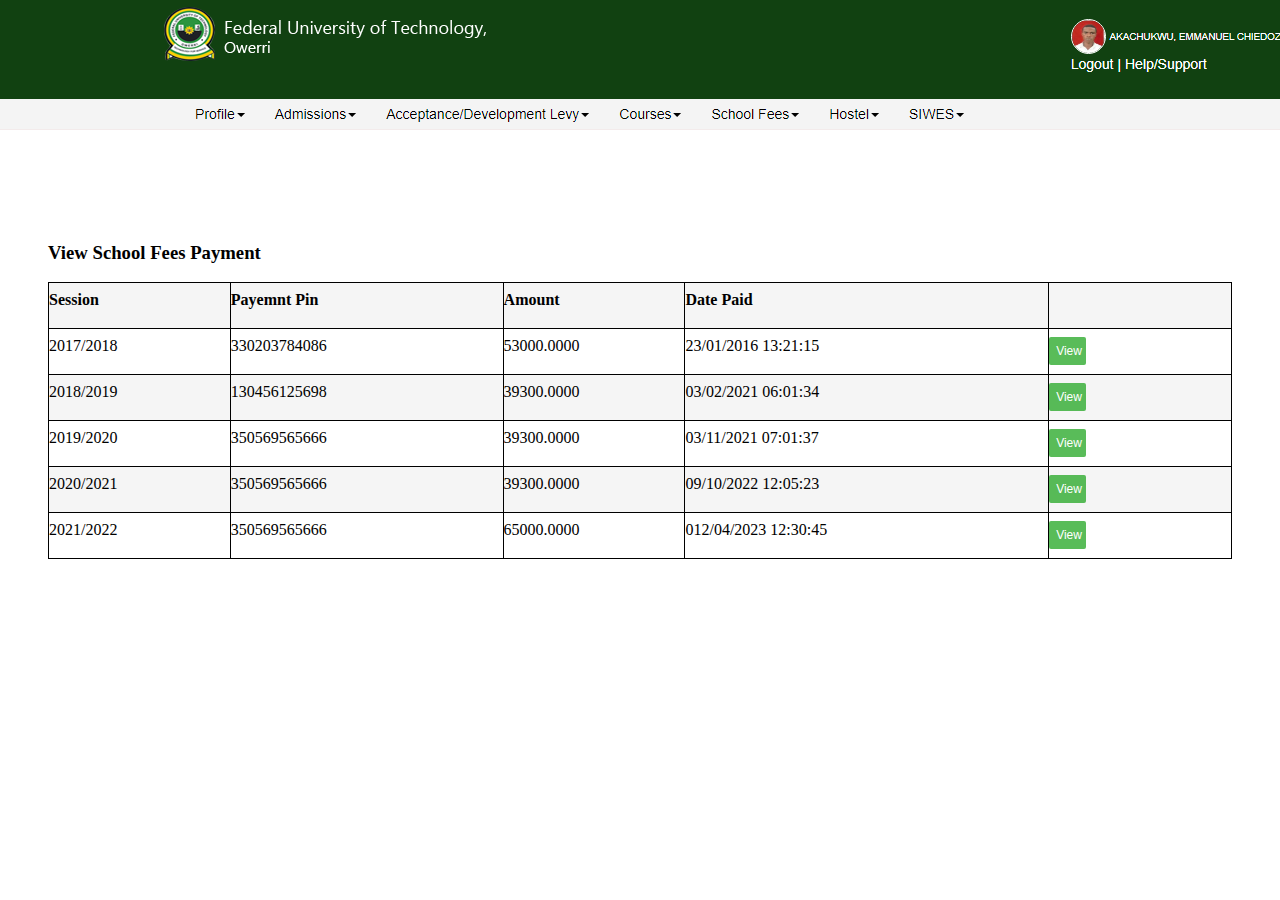
<file: index.html>
<!DOCTYPE html>
<html lang="en">
<head>
    <meta charset="UTF-8">
    <meta http-equiv="X-UA-Compatible" content="IE=edge">
    <meta name="viewport" content="width=device-width, initial-scale=1.0">
    <title>Shool Manager</title>
    <link rel="stylesheet" href="./style.css">
</head>
<body>
    <div class="container">
        <header>
            <div>
                <img src="./school fees.PNG" alt="">
            </div>    
        </header>

        <main>
            <h3>View School Fees Payment</h3>
            <div class="main">
                <div class="one">
                    <p><b>Session</b> </p>
                    <p><b>Payemnt Pin</b></p>
                    <p><b>Amount</b></p>
                    <p><b>Date Paid</b></p>
                    <p class="p"></p>
                </div>
                <div class="two">
                    <p>2017/2018</p>
                    <p>330203784086</p>
                    <p>53000.0000</p>
                    <p>23/01/2016 13:21:15</p>
                    <p class="p"><button>View</button></p>
                </div>
                <div class="three">
                    <p>2018/2019</p>
                    <p>130456125698</p>
                    <p>39300.0000</p>
                    <p>03/02/2021 06:01:34</p>
                    <p class="p"><button>View</button></p>
                </div>
                <div class="four">
                    <p>2019/2020</p>
                    <p>350569565666</p>
                    <p>39300.0000</p>
                    <p>03/11/2021 07:01:37</p>
                    <p class="p"><button>View</button></p>
                </div>
                <div class="five">
                    <p>2020/2021</p>
                    <p>350569565666</p>
                    <p>39300.0000</p>
                    <p>09/10/2022 12:05:23</p>
                    <p class="p"><button>View</button></p>
                </div>
                <div class="six">
                    <p>2021/2022</p>
                    <p>350569565666</p>
                    <p>65000.0000</p>
                    <p>012/04/2023 12:30:45</p>
                    <p class="p"><a href="./index1.html"><button>View</button></a></p>
                </div>
            </div>
        </main>
    </div>
</body>
</html>
</file>
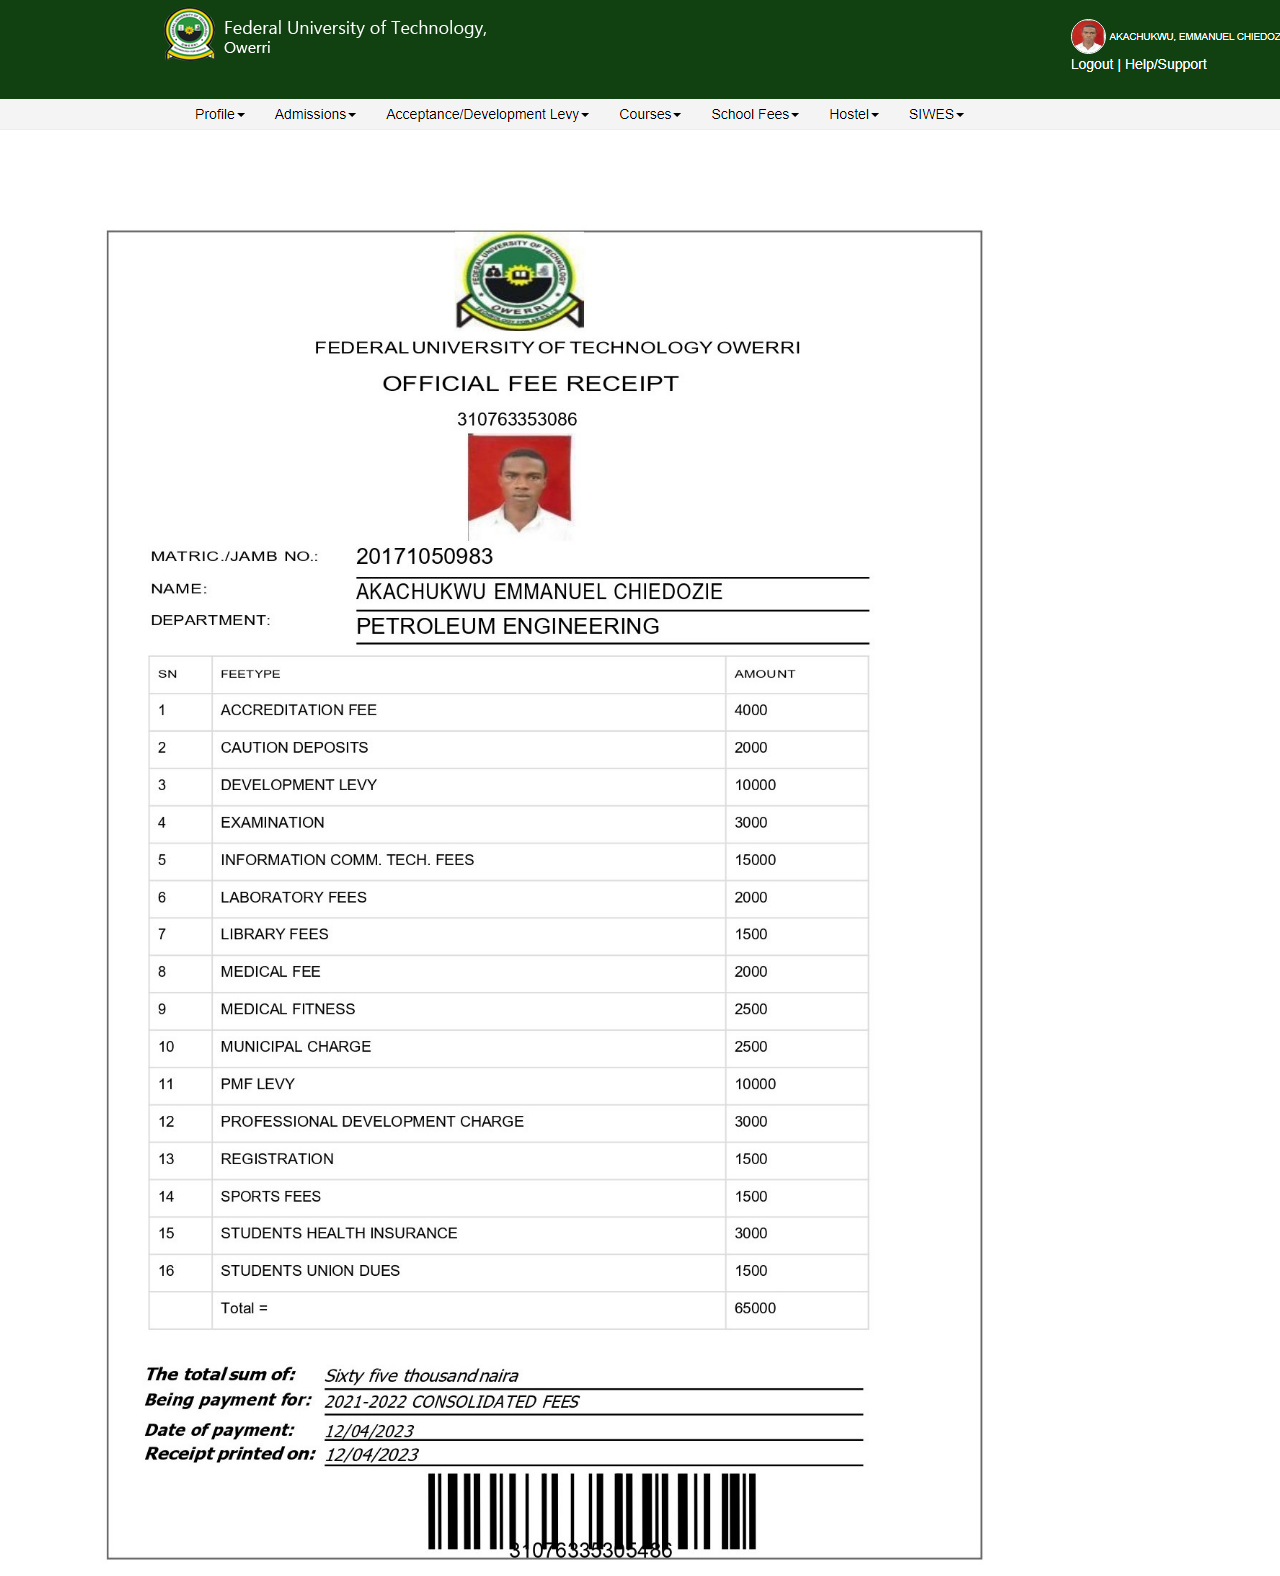
<file: index1.html>
<!DOCTYPE html>
<html lang="en">
<head>
    <meta charset="UTF-8">
    <meta http-equiv="X-UA-Compatible" content="IE=edge">
    <meta name="viewport" content="width=device-width, initial-scale=1.0">
    <title>School Manager</title>
    <link rel="stylesheet" href="./style.css">
</head>
<body>
    <div class="container">
        <header>
            <div>
                <img src="./school fees.PNG" alt="">
            </div>    
        </header>

        <main class="picture">
            <img class = "pic" src="ACE 3.jpg" alt="">
        </main>
    </div>
</body>
</html>
</file>
<file: style.css>
body {
    margin: 0;
    box-sizing: border-box;
    padding: 0;
    width: 100vw;
}
.container {
    width: 100%;
}
main {
    margin: 0 3rem;
}

/* h3 {font-size: 30px;

} */
div > p {
    /* outline: 0.1px solid; */
    border: 1px solid;
    border-top: 0;
    border-bottom: 0;
    border-left: 0;
    padding: .5rem 0;
    margin: 0;
    /* font-size: 14px; */
    font-family: 'Times New Roman', Times, serif;
    font-style: normal;
}
.p {
    border-right: 0;
}
button {
    background-color: rgba(49, 172, 49, 0.808);
    border-radius: 2px;
    color: white;
    border: none;
    font-size: 12px;
    padding: 7px;
    width: 20%;
}
.main {
    /* display: grid; */
    grid-template-columns: 2fr 3fr 2fr 3fr 2fr;
    grid-auto-rows: 5vh;
    /* border: 1px solid; */
    margin: 1rem 0;
    border: 0;
}
.one {
    display: grid;
    grid-template-columns: 2fr 3fr 2fr 4fr 2fr;
    grid-auto-rows: 5vh;
    background-color: whitesmoke;
    border: 1px solid;
    border-bottom: 0;
    /* font-size: larger; */
}
.two {
    display: grid;
    grid-template-columns: 2fr 3fr 2fr 4fr 2fr;
    grid-auto-rows: 5vh;
    border: 1px solid;
    border-bottom: 0;
    /* font-size: larger; */
}
.three {
    display: grid;
    grid-template-columns: 2fr 3fr 2fr 4fr 2fr;
    grid-auto-rows: 5vh;
    background-color: whitesmoke;
    border: 1px solid;
    border-bottom: 0;
    /* font-size: larger; */
}
.four {
    display: grid;
    grid-template-columns: 2fr 3fr 2fr 4fr 2fr;
    grid-auto-rows: 5vh;
    border: 1px solid;
    border-bottom: 0;
    /* font-size: larger; */
}
.five {
    display: grid;
    grid-template-columns: 2fr 3fr 2fr 4fr 2fr;
    grid-auto-rows: 5vh;
    background-color: whitesmoke;
    border: 1px solid;
    border-bottom: 0;
    /* font-size: larger; */
}
.six {
    display: grid;
    grid-template-columns: 2fr 3fr 2fr 4fr 2fr;
    grid-auto-rows: 5vh;
    border: 1px solid;
    /* border-bottom: 0; */
    /* font-size: larger; */
}
@media screen and (max-width:400px){
    .container{
        /* border: 2px solid; */
        width: 100%;
    }
    img {
        width: 100%;
    }
    p {
        font-size: 8px;
    }
    main {
        width: 70%;
        margin: 0 auto;
        padding: 0 2rem;
    }
    button {
        font-size: 8px;
        width: 70%;
        padding: 4px;
    }
}
.picture {
    width: 100vw;
}
.pic{
    width: 70%;
    margin-inline: 3rem;
  }
</file>
